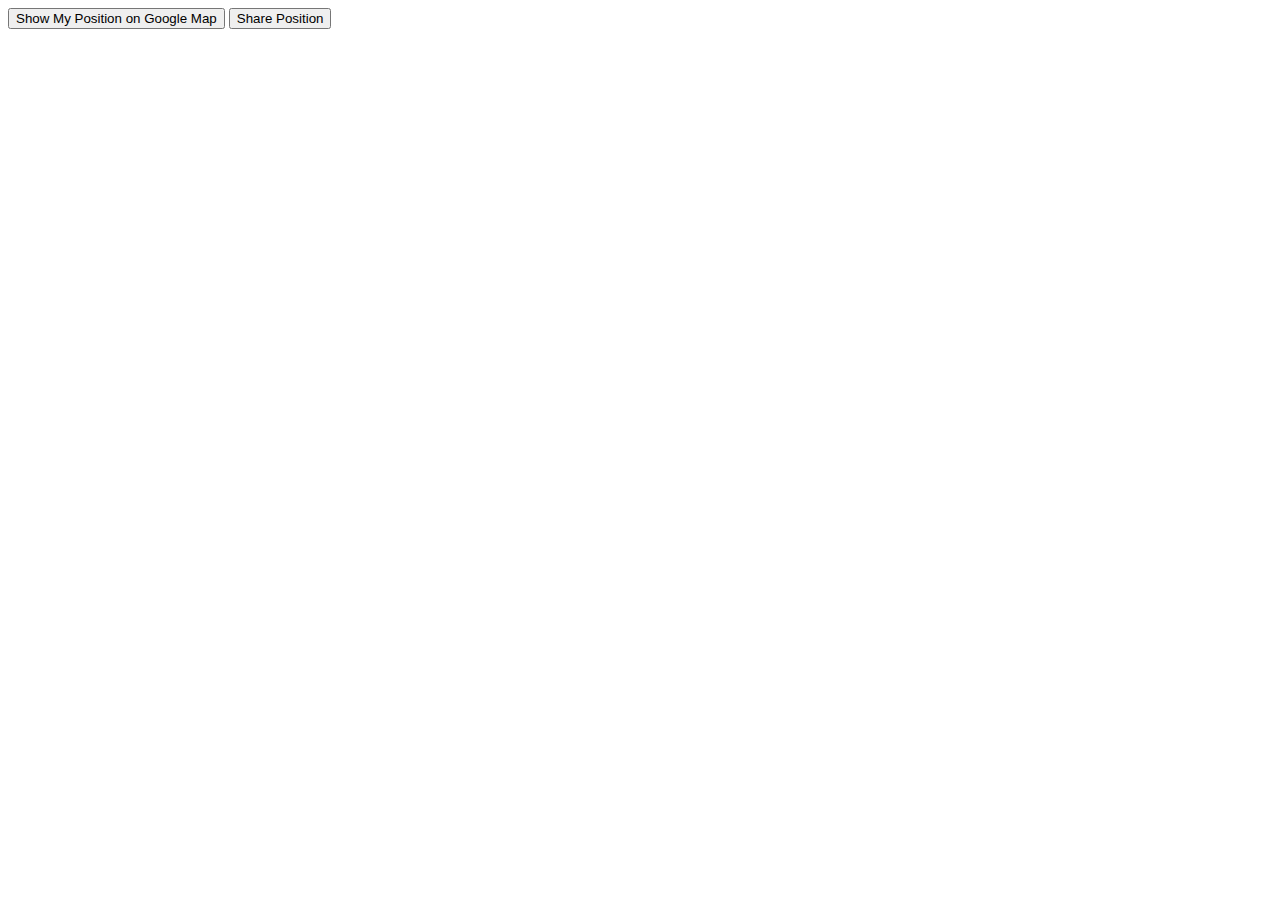
<file: location.html>
<!DOCTYPE html>
<html lang="en">
<head>
<meta charset="utf-8">
<title>HTML5 Geolocation</title>
<script src="https://maps.google.com/maps/api/js?sensor=false"></script>
<script type="text/javascript">
function showPosition(){
    if(navigator.geolocation){
        navigator.geolocation.getCurrentPosition(showMap, showError);
    } else{
        alert("Sorry, your browser does not support HTML5 geolocation.");
    }
}
 
// Define callback function for successful attempt
function showMap(position){
    // Get location data
    lat = position.coords.latitude;
    long = position.coords.longitude;
    var latlong = new google.maps.LatLng(lat, long);
    
    var myOptions = {
        center: latlong,
        zoom: 16,
        mapTypeControl: true,
        navigationControlOptions: {style:google.maps.NavigationControlStyle.SMALL}
    }
    
    var map = new google.maps.Map(document.getElementById("embedMap"), myOptions);
    var marker = new google.maps.Marker({position:latlong, map:map, title:"You are here!"});
}
 
// Define callback function for failed attempt
function showError(error){
    if(error.code == 1){
        result.innerHTML = "You've decided not to share your position, but it's OK. We won't ask you again.";
    } else if(error.code == 2){
        result.innerHTML = "The network is down or the positioning service can't be reached.";
    } else if(error.code == 3){
        result.innerHTML = "The attempt timed out before it could get the location data.";
    } else{
        result.innerHTML = "Geolocation failed due to unknown error.";
    }
}
</script>
</head>
<body>
    <button type="button" onclick="showPosition();">Show My Position on Google Map</button>
    <button type="button" onclick="showPosition();">Share Position </button>
    <div id="embedMap" style="width: 400px; height: 300px;">
        <!--Google map will be embedded here-->
    </div>
</body>
</html>
</file>
